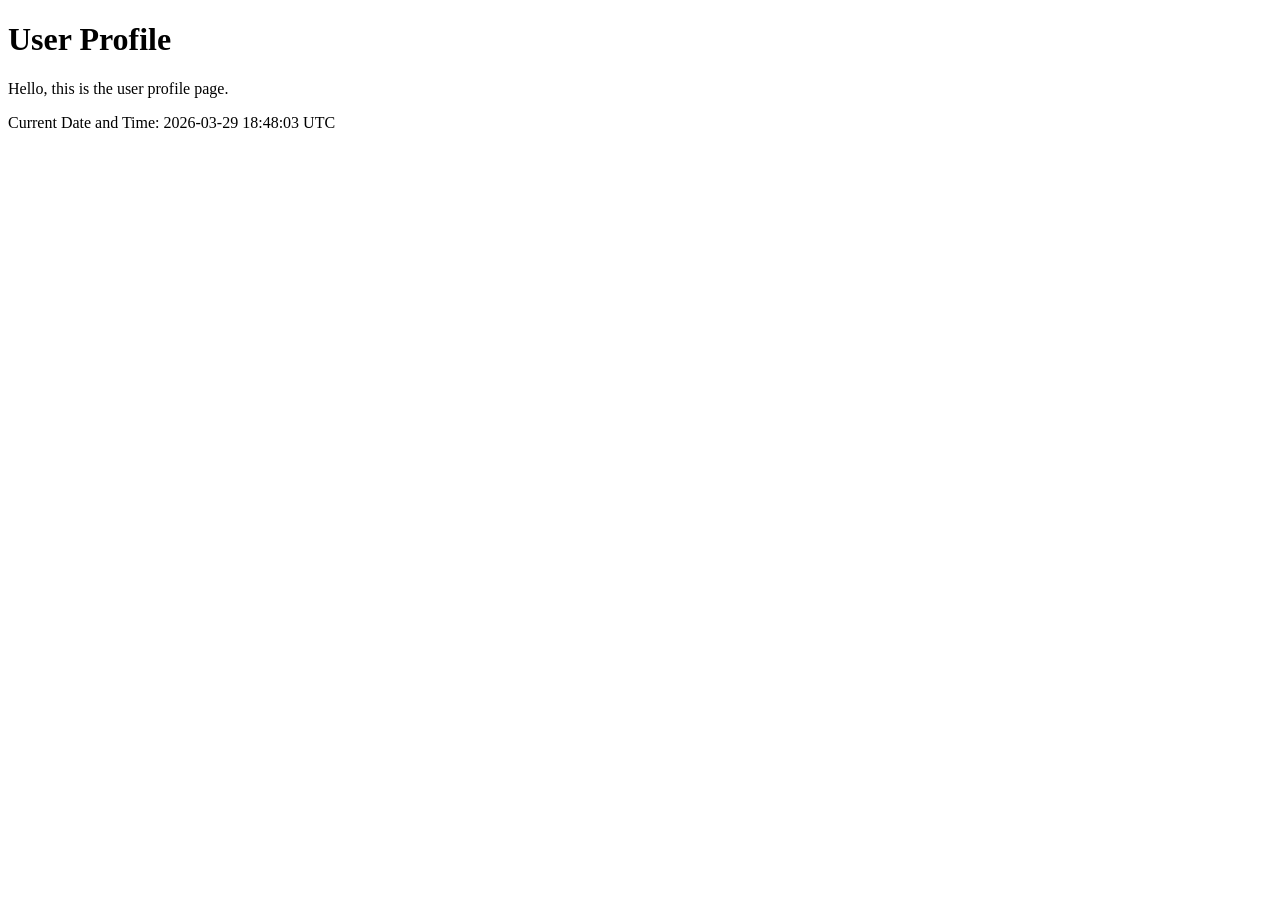
<file: profile.html>
<!DOCTYPE html>
<html lang="en">
<head>
    <meta charset="UTF-8">
    <meta name="viewport" content="width=device-width, initial-scale=1.0">
    <title>User Profile</title>
</head>
<body>
    <h1>User Profile</h1>
    <p>Hello, this is the user profile page.</p>
    <p>Current Date and Time: 2026-03-29 18:48:03 UTC</p>
</body>
</html>
</file>
